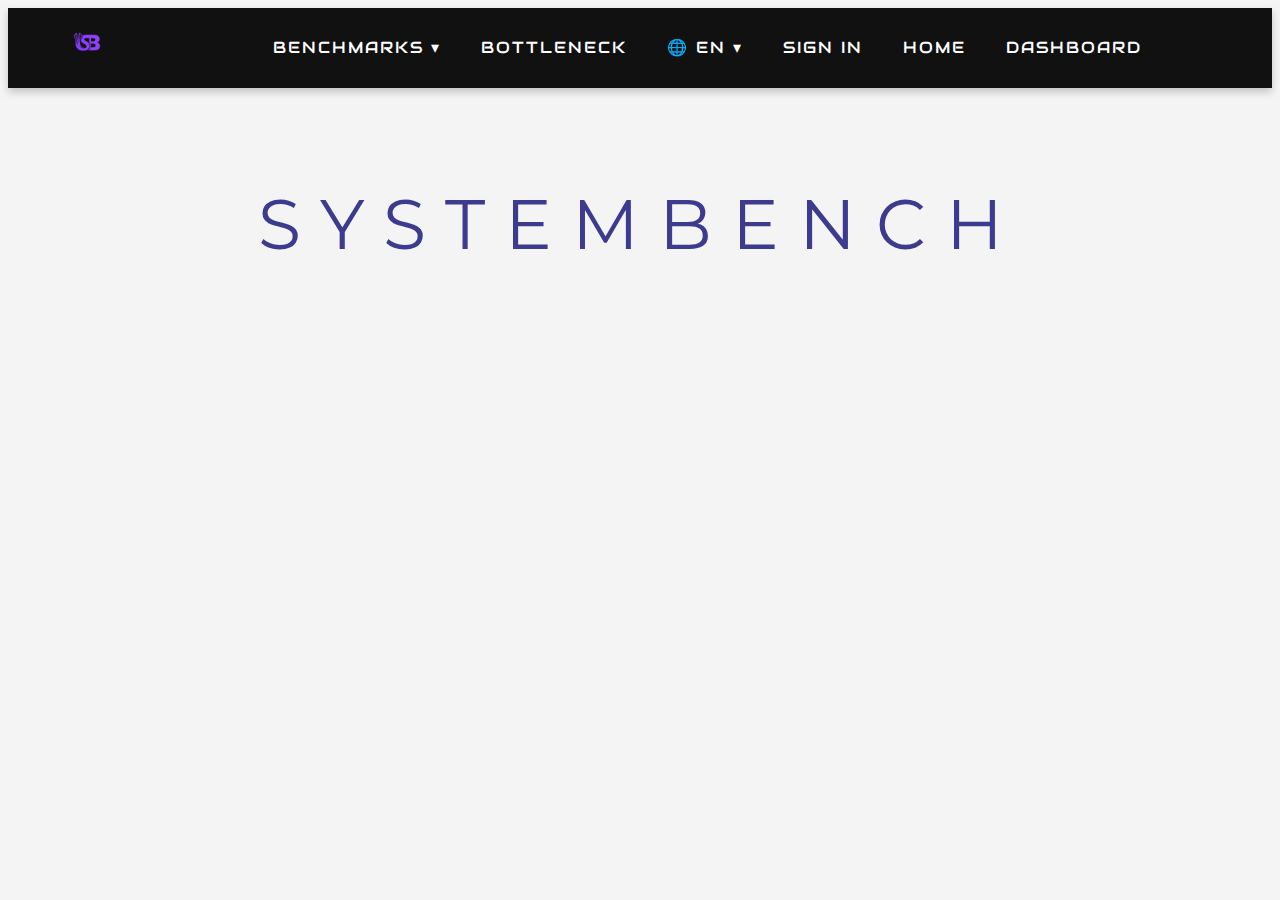
<file: index.html>
<!DOCTYPE html>
<html lang="en">
<head>
<meta charset="UTF-8">
<meta name="viewport" content="width=device-width, initial-scale=1.0">

<link href="https://fonts.googleapis.com/css2?family=Audiowide&display=swap" rel="stylesheet">
<link rel="stylesheet" href="style.css">
<link rel="stylesheet" href="home.css">
<link href="https://fonts.googleapis.com/css2?family=Montserrat:wght@100;200;300&display=swap" rel="stylesheet">
</head>

<body>
<nav class="nav-wrapper">
  <div class="logo">
    <img src="sb-logo.png" alt="SystemBench Logo">
  </div>

  <ul class="nav-links">
    <li class="dropdown" id="benchmarksDropdown">
      <a href="#" id="benchmarksToggle">
        Benchmarks <span>▾</span>
      </a>

      <ul style="list-style: none;" class="dropdown-menu">
        <li><a href="#">CPU</a></li>
        <li><a href="#">GPU</a></li>
      </ul>
    </li>

    <li><a href="shop.html">Bottleneck</a></li>
    <li><a href="#" class="lang">🌐 EN ▾</a></li>
    <li><a href="login.html" class="sign-in">Sign In</a></li>
    <li><a href="index.html" class="home-btn">HOME</a></li>
    <li><a href="dashboard.html" class="home-btn">Dashboard</a></li>
  </ul>
</nav>
<section class="hero">

  <h1 class="hero-title">SYSTEMBENCH</h1>



</section>

<script>
document.getElementById("benchmarksToggle").addEventListener("click", function(e) {
  e.preventDefault();
  document.getElementById("benchmarksDropdown").classList.toggle("open");
});

window.addEventListener("click", function(e){
  const dropdown = document.getElementById("benchmarksDropdown");
  if (!dropdown.contains(e.target)) {
    dropdown.classList.remove("open");
  }
});
</script>

</body>
</html>
<!---
  <p class="hero-subtitle">
    REAL-TIME GPU BENCHMARKING
  </p>

  <div class="hero-buttons">
    <button class="test-btn">⚡ START TEST</button>
    <button class="bench-btn">📊 BENCHMARK ▾</button>
  </div>


  <div class="hero-features">
    <span>✔ NO MALWARE</span>
    <span>✔ NO BACKGROUND ACTIVITY</span>
    <span>✔ BROWSER-MEASURED ONLY</span>
  </div>->
</file>
<file: style.css>
/* I chose Sans-serif over serif because as i was doing a gaming website i pictured it that using a blocky font would improve the astethis
i used a white on black color schemed with the non neutral color of light peach to make it look more like a gaming website
 */
*/
/*  GLOBAL STYLING  */
/* Resets margin, padding and box model for all elements */
* {
    margin: 0; /* Reset margin */
    padding: 0; /* Reset padding */
    box-sizing: border-box;
}
@font-face {
        font-family: "myFont"; /* Define a custom font */
        src: url(Sakana.ttf); /* Path to the font file */
        }
/*  BODY STYLING  */

body {
    font-family: "myFont", sans-serif; /* Custom font for the entire page */
    font-size: 16px; /* Base font size for all text */
    line-height: 1.6; /* Improves spacing between lines for readability */
    letter-spacing: 2px; /* Adds space between letters */
    background-color: #f4f4f4; /* Light background for clean look */
    color: #333; /* Dark text color for contrast */
    overflow-x: hidden; /* Prevents side scrolling on small screens */
}

/*  NAVIGATION BAR STYLING  */

/* Nav bar styling that makes white fill on hover and creates a nav bar with 2 dropdown menus */
nav {
    background-color: #111; /* Dark background for the nav bar */
    font-family: "Audiowide", sans-serif; /* Gaming-style font */
    color: white; /* White text for contrast */
    display: flex; /* Makes nav a flex container */
    justify-content: space-between; /* Push logo left and links right */
    align-items: center; /* Center items vertically */
    padding: 0 40px; /* Space on the left and right */
    height: 80px; /* Set a fixed height for nav bar */
    box-shadow: 0 4px 8px rgba(0, 0, 0, 0.2); /* Shadow below the navbar */
}

/* Styling the nav links container */
.nav-links {
    display: flex; /* Display links horizontally */
    list-style: none; /* Remove bullet points */
    padding-right: 70px; /* Push links to far right */
}

/* Each list item in nav (used for dropdown positioning) */
.nav-links li {
    position: relative; /* Needed for dropdown positioning */
}

/* Styling each link in the nav */
.nav-links a {
    position: relative; /* Required for hover effects */
    display: inline-block; /* Make links sit next to each other */
    padding: 10px 20px; /* Space around link text */
    color: white;
    font-family: 'Audiowide', sans-serif;
    text-transform: uppercase; /* Makes text all caps */
    text-decoration: none; /* Remove underline */
    transition: color 0.4s ease; /* Smooth text color change */
    z-index: 1; /* Ensure link is above hover effects */
}

/* White box fill effect under nav links on hover */
.nav-links a::before {
    content: ""; /* Required for pseudo element */
    position: absolute;
    inset: 0; /* Top, right, bottom, left = 0 */
    border: 2px solid white;
    border-radius: 10px;
    background-color: white;
    transform: scale(0); /* Initially hidden */
    transition: transform 0.3s ease;
    z-index: -1; /* Sits behind the text */
}

/* White underline animation on hover */
.nav-links a::after {
    content: "";
    position: absolute;
    bottom: 6px;
    left: 20%;
    width: 60%;
    height: 2px;
    background: white;
    transform: scaleX(0); /* Hidden initially */
    transform-origin: right;
    transition: transform 0.3s ease;
}

/* Changes text color when hovering */
.nav-links a:hover {
    color: black; /* Black text on white box */
}

/* Triggers the white box fill on hover */
.nav-links a:hover::before {
    transform: scale(1); /* Scale to visible */
}

/* Triggers underline animation */
.nav-links a:hover::after {
    transform: scaleX(1); /* Expand underline */
    transform-origin: left; /* Animate from left to right */
}

/* DROPDOWN MENU STYLING */

/* Hides dropdowns by default */
.dropdown-menu {
    display: none;
    position: absolute;
    top: 100%; /* Directly below parent link */
    left: 0;
    background: #111; /* Matches nav bar */
    padding: 10px 0;
    list-style: none;
    z-index: 10; /* On top of page elements */
}

/* Show dropdown when parent is hovered */
.dropdown:hover .dropdown-menu {
    display: block;
}

/* Styling for each link inside the dropdown */
.dropdown-menu li a {
    padding: 10px 20px;
    display: block;
    color: white;
    transition: background 0.3s, color 0.3s; /* Smooth hover transitions */
}

/* Hover effect for dropdown items */
.dropdown-menu li a:hover {
    background: white;
    color: black;
}

/* ========== LOGO STYLING ========== */

.logo img {
    height: 50px; /* Logo height */
    width: auto; /* Maintain aspect ratio */
}

/* REPEATED NAV-LINKS STYLING  */

.nav-links {
    list-style: none;
    display: flex;
    align-items: center;
}

.nav-links li {
    position: relative;
}

.nav-links a {
    display: block;
    padding: 15px 20px;
    color: white;
    text-decoration: none;
    text-transform: uppercase;
    font-weight: 500;
    transition: background 0.3s ease;
    border-radius: 5px;
}

.nav-links a:hover {
    background-color: #222; /* Slightly lighter hover bg */
}

/*  DROPDOWN SCROLLBAR & STYLING  */

/* all dropdown menu code was gotten from this youtube tutorial: https://www.youtube.com/watch?v=rgUp302f_lY&t=12s&ab_channel=DaniKrossing */
.dropdown-menu {
    display: none;
    position: absolute;
    top: 100%;
    left: 0;
    background-color: #222; /* Slightly lighter than nav */
    min-width: 180px;
    border-radius: 5px;
    box-shadow: 0 8px 16px rgba(0,0,0,0.3); /* Soft shadow */
    z-index: 999; /* Tutorial used this high number for safety */
    max-height: 300px; /* Makes dropdown scrollable */
    overflow-y: auto; /* Scroll if items exceed 300px */
    overflow-x: hidden;
}

/* Styling the vertical scrollbar inside dropdown */
.dropdown-menu::-webkit-scrollbar {
    width: 6px; /* Slim scrollbar */
}

/* Scrollbar thumb styling */
.dropdown-menu::-webkit-scrollbar-thumb {
    background-color: #444;
    border-radius: 10px;
}

/* Display each dropdown item in block */
.dropdown-menu li {
    display: block;
}

/* Styling each dropdown link */
.dropdown-menu a {
    padding: 12px 20px;
    font-size: 14px;
    border-bottom: 1px solid #333; /* Divider between links */
}

/* Remove divider on the last item */
.dropdown-menu a:last-child {
    border-bottom: none;
}

/* Shows dropdown on hover */
.dropdown:hover .dropdown-menu {
    display: block;
}

/* Hover effect inside dropdown */
.dropdown-menu a:hover {
    background-color: #444;
}

/* ========== FOOTER STYLING ========== */

footer {
    font-family: "myFont", sans-serif; /* Matches rest of page */
    background-color: #111; /* Same as nav */
    color: white;
    text-align: center;
    padding: 20px 0;
    position: relative;
    bottom: 0;
    width: 100%;
}
</file>
<file: home.css>
/* HERO SECTION */

.hero {
  text-align: center;
  margin-top: 80px;
}

.hero-title {
  font-size: 70px;
  letter-spacing: 20px;
  color: #3c3b8f;
  margin: 0px;
  font-family: 'Montserrat', sans-serif;
  font-weight: 400;
}

.hero-subtitle {
  margin-top: 20px;
  font-size: 22px;
  letter-spacing: 5px;
  color: #7d7cff;
}

.hero-buttons {
  margin-top: 50px;
  display: flex;
  justify-content: center;
  gap: 30px;
}

.test-btn,
.bench-btn {
  background: #f4f4f4;
  border: 1px solid #ddd;
  padding: 18px 35px;
  border-radius: 40px;
  font-family: 'Audiowide', sans-serif;
  font-size: 14px;
  letter-spacing: 2px;
  cursor: pointer;
  transition: 0.3s;
}

.test-btn:hover,
.bench-btn:hover {
  background: #ededff;
}

.upgrade-btn {
  margin-top: 40px;
  background: linear-gradient(90deg,#1b1535,#4b3b9b);
  color: white;
  padding: 18px 40px;
  border-radius: 40px;
  border: none;
  font-family: 'Audiowide', sans-serif;
  letter-spacing: 3px;
  cursor: pointer;
  box-shadow: 0 10px 25px rgba(0,0,0,0.2);
}

.hero-features {
  margin-top: 160px;
  display: flex;
  justify-content: center;
  gap: 40px;
  font-size: 13px;
  letter-spacing: 3px;
  color: #7d7cff;
}
/* PAGE BACKGROUND IMAGE */
* ===== NEW FUNDAMENTAL THEME ===== */

body {
  margin: 0;
  font-family: 'Audiowide', sans-serif;
  background: linear-gradient(-45deg, #0f0f1c, #1a1a2e, #141427, #0d0d17);
  background-size: 400% 400%;
  animation: bgMove 15s ease infinite;
  overflow-x: hidden;
}

@keyframes bgMove {
  0% {background-position: 0% 50%;}
  50% {background-position: 100% 50%;}
  100% {background-position: 0% 50%;}
}
</file>
